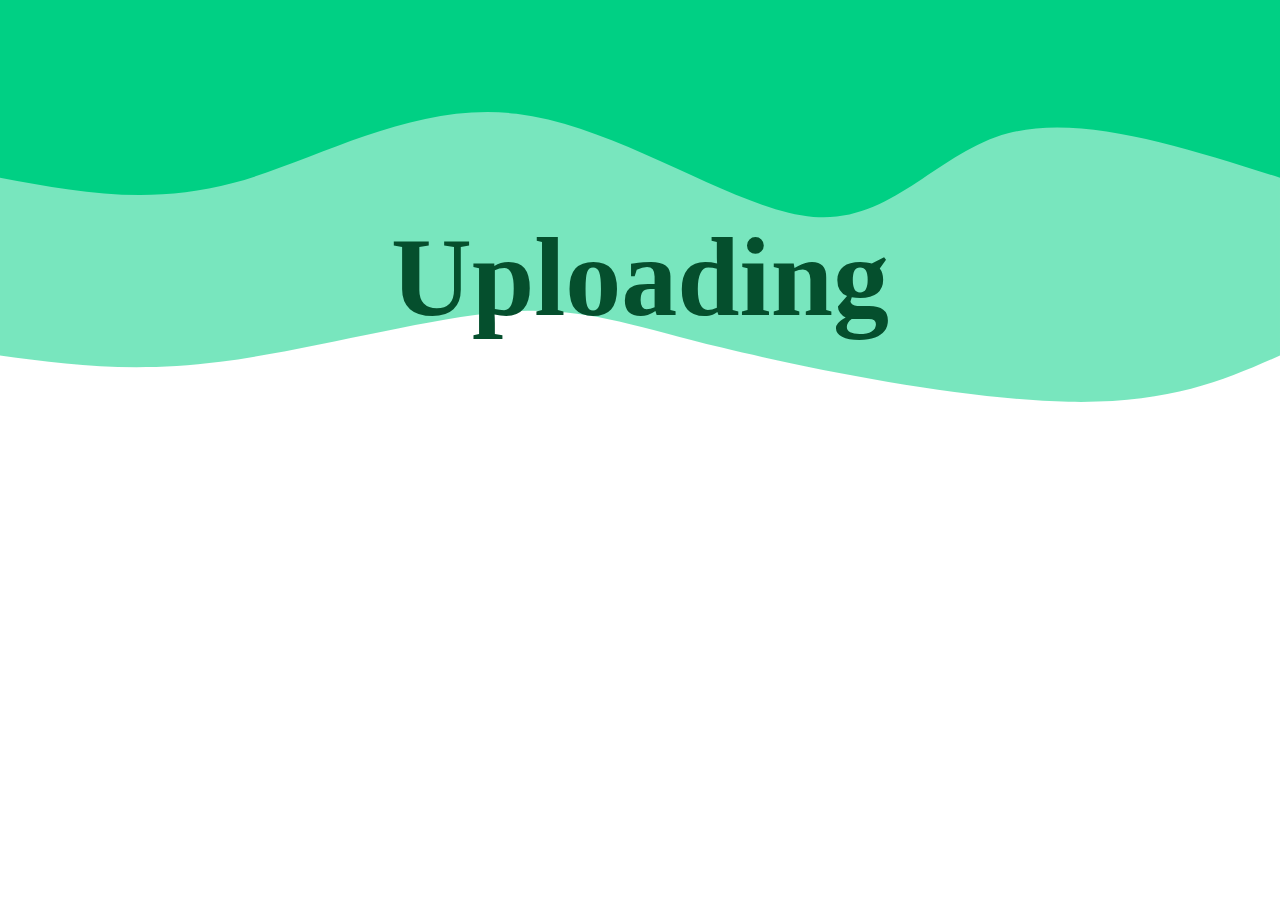
<file: Explore.html>
<!DOCTYPE html>
<html lang="en">

<head>
    <meta charset="UTF-8">
    <meta http-equiv="X-UA-Compatible" content="IE=edge">
    <meta name="viewport" content="width=device-width, initial-scale=1.0">
    <title>Explore</title>
    <style>
        * {
            padding: 0;
            margin: 0;
            box-sizing: border-box;
            font-family: 'poppins';
        }

        body {
            width: 100vw;
            height: 100%;
            overflow: hidden;
        }

        .container {
            width: 100vw;
            height: 100%;
            display: flex;
            flex-direction: column;
            align-items: center;
            justify-content: center;
            
        }

        h1 {
           transform: translateY(-20rem);
           font-size: 7rem;
           color: #054f2d;
        }
        #soon{
            font-size: 7rem;
           color: #054f2d;
        }
    </style>
</head>

<body>
    <div class="container">



        <svg width="100%" height="100%" id="svg" viewBox="0 0 1440 600" xmlns="http://www.w3.org/2000/svg"
            class="transition duration-300 ease-in-out delay-150">
            <path
                d="M 0,600 C 0,600 0,200 0,200 C 61.77990430622009,172.78468899521533 123.55980861244018,145.56937799043064 238,148 C 352.4401913875598,150.43062200956936 519.5406698564592,182.50717703349284 628,209 C 736.4593301435408,235.49282296650716 786.2775119617226,256.4019138755981 875,249 C 963.7224880382774,241.59808612440193 1091.3492822966507,205.88516746411483 1192,193 C 1292.6507177033493,180.11483253588517 1366.3253588516745,190.05741626794259 1440,200 C 1440,200 1440,600 1440,600 Z"
                stroke="none" stroke-width="0" fill="#00d084" fill-opacity="0.53"
                class="transition-all duration-300 ease-in-out delay-150 path-0" transform="rotate(-180 720 300)">
            </path>
            <path
                d="M 0,600 C 0,600 0,400 0,400 C 112.5263157894737,435.92344497607655 225.0526315789474,471.8468899521531 306,450 C 386.9473684210526,428.1531100478469 436.31578947368416,348.53588516746413 525,356 C 613.6842105263158,363.46411483253587 741.684210526316,458.0095693779905 859,472 C 976.315789473684,485.9904306220095 1082.9473684210527,419.4258373205741 1178,394 C 1273.0526315789473,368.5741626794259 1356.5263157894738,384.2870813397129 1440,400 C 1440,400 1440,600 1440,600 Z"
                stroke="none" stroke-width="0" fill="#00d084" fill-opacity="1"
                class="transition-all duration-300 ease-in-out delay-150 path-1" transform="rotate(-180 720 300)">
            </path>


        </svg>
        <h1>Uploading <span id="soon"></span></h1>
    </div>
    <script>
        const dot =document.getElementById('soon')
const soon =()=>{
    setTimeout(() => {
        dot.innerHTML='.'
    }, 1000);
    setTimeout(() => {
        dot.innerHTML='..'
    }, 2000);
    setTimeout(() => {
        dot.innerHTML='...'
    }, 3000);
}
setInterval(soon,4000)

    </script>
</body>

</html>
</file>
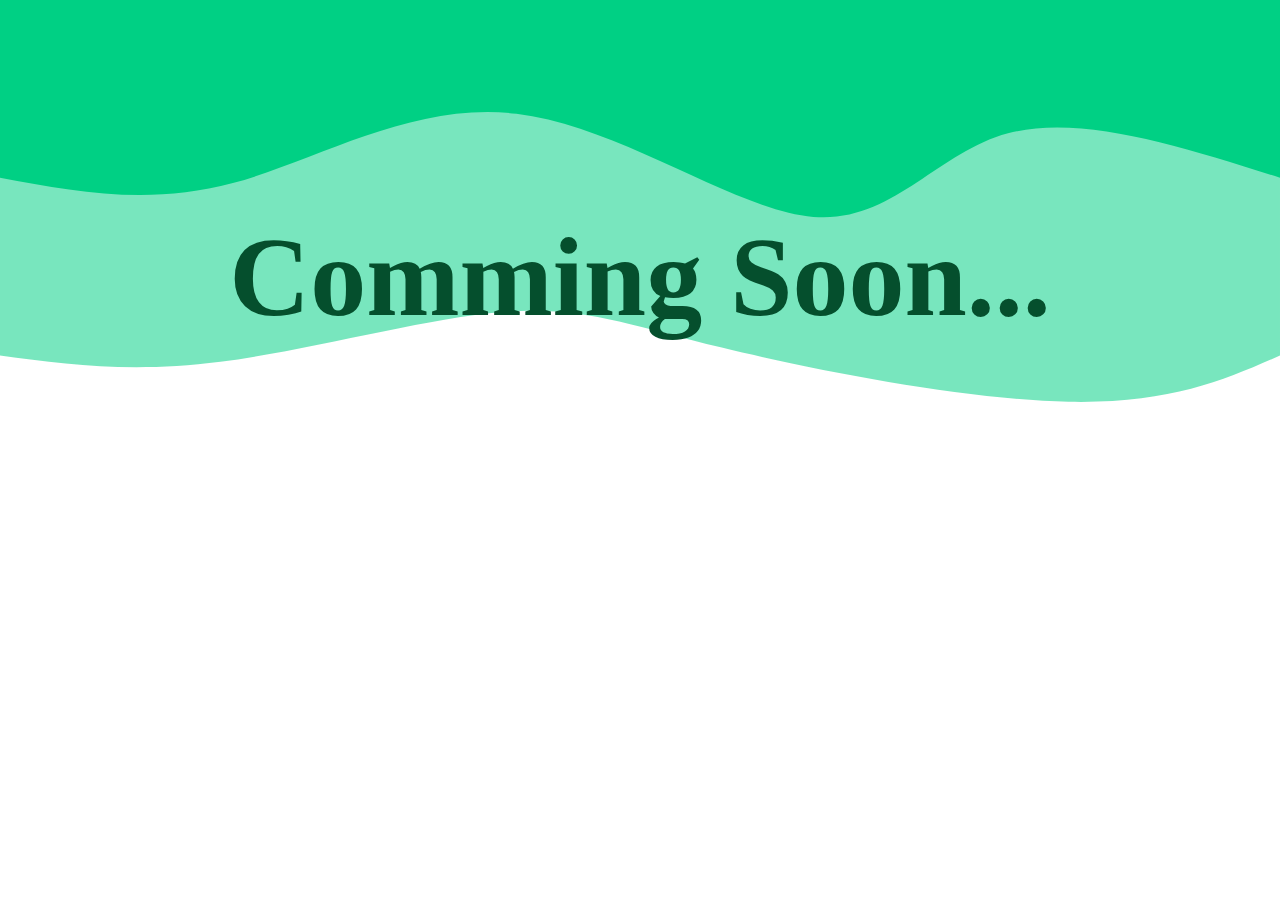
<file: Resume.html>
<!DOCTYPE html>
<html lang="en">

<head>
    <meta charset="UTF-8">
    <meta http-equiv="X-UA-Compatible" content="IE=edge">
    <meta name="viewport" content="width=device-width, initial-scale=1.0">
    <title>Resume</title>
    <style>
        * {
            padding: 0;
            margin: 0;
            box-sizing: border-box;
            font-family: 'poppins';
        }

        body {
            width: 100vw;
            height: 100%;
            overflow: hidden;
        }

        .container {
            width: 100vw;
            height: 100%;
            display: flex;
            flex-direction: column;
            align-items: center;
            justify-content: center;
            
        }

        h1 {
           transform: translateY(-20rem);
           font-size: 7rem;
           color: #054f2d;
        }
    </style>
</head>

<body>
    <div class="container">



        <svg width="100%" height="100%" id="svg" viewBox="0 0 1440 600" xmlns="http://www.w3.org/2000/svg"
            class="transition duration-300 ease-in-out delay-150">
            <path
                d="M 0,600 C 0,600 0,200 0,200 C 61.77990430622009,172.78468899521533 123.55980861244018,145.56937799043064 238,148 C 352.4401913875598,150.43062200956936 519.5406698564592,182.50717703349284 628,209 C 736.4593301435408,235.49282296650716 786.2775119617226,256.4019138755981 875,249 C 963.7224880382774,241.59808612440193 1091.3492822966507,205.88516746411483 1192,193 C 1292.6507177033493,180.11483253588517 1366.3253588516745,190.05741626794259 1440,200 C 1440,200 1440,600 1440,600 Z"
                stroke="none" stroke-width="0" fill="#00d084" fill-opacity="0.53"
                class="transition-all duration-300 ease-in-out delay-150 path-0" transform="rotate(-180 720 300)">
            </path>
            <path
                d="M 0,600 C 0,600 0,400 0,400 C 112.5263157894737,435.92344497607655 225.0526315789474,471.8468899521531 306,450 C 386.9473684210526,428.1531100478469 436.31578947368416,348.53588516746413 525,356 C 613.6842105263158,363.46411483253587 741.684210526316,458.0095693779905 859,472 C 976.315789473684,485.9904306220095 1082.9473684210527,419.4258373205741 1178,394 C 1273.0526315789473,368.5741626794259 1356.5263157894738,384.2870813397129 1440,400 C 1440,400 1440,600 1440,600 Z"
                stroke="none" stroke-width="0" fill="#00d084" fill-opacity="1"
                class="transition-all duration-300 ease-in-out delay-150 path-1" transform="rotate(-180 720 300)">
            </path>


        </svg>
        <h1>Comming Soon...</h1>
    </div>
</body>

</html>
</file>
